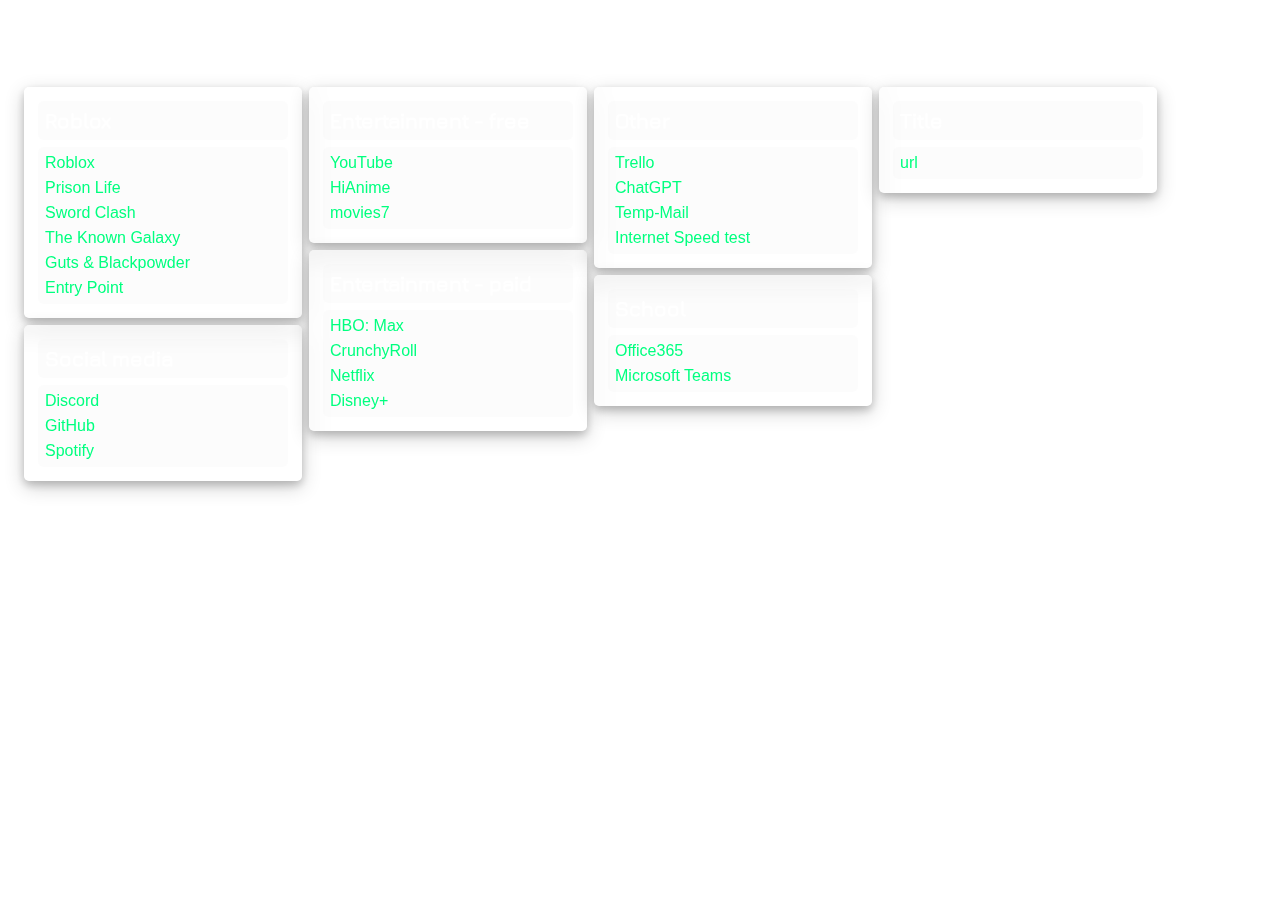
<file: HTML/bookmarks.html>
<!DOCTYPE html>
<html lang="en">
<head>
    <meta charset="UTF-8">
    <meta name="viewport" content="width=device-width, initial-scale=1.0">
    <title>Kliko's Hub v6.0</title>
    <link rel="stylesheet" href="../CSS/bookmarks.css">
    <script src="../JavaScript/bookmarks.js"></script>
</head>
<body>
    <div class="content">
        <div class="page-title">BOOKMARKS</div>
        <div class="bookmarks-area">
            <div class="bookmarks-column">
                <div class="bookmark-container">
                    <div class="bookmark-container-title">Roblox</div>
                    <div class="bookmark-container-content">
                        <a href="https://www.roblox.com" target="_blank" class="bookmark">Roblox</a>
						<a href="https://www.roblox.com/games/155615604" target="_blank" class="bookmark">Prison Life</a>
						<a href="https://www.roblox.com/games/14694295200" target="_blank" class="bookmark">Sword Clash</a>
						<a href="https://roblox.com/games/4967088821" target="_blank" class="bookmark">The Known Galaxy</a>
						<a href="https://www.roblox.com/games/12334109280" target="_blank" class="bookmark">Guts & Blackpowder</a>
						<a href="https://www.roblox.com/games/740581508" target="_blank" class="bookmark">Entry Point</a>
                    </div>
                </div>
                <div class="bookmark-container">
                    <div class="bookmark-container-title">Social media</div>
                    <div class="bookmark-container-content">
                        <a href="https://discord.com/channels/@me" target="_blank" class="bookmark">Discord</a>
						<a href="https://github.com" target="_blank" class="bookmark">GitHub</a>
						<a href="https://open.spotify.com" target="_blank" class="bookmark">Spotify</a>
                    </div>
                </div>
            </div>

            <div class="bookmarks-column">
                <div class="bookmark-container">
                    <div class="bookmark-container-title">Entertainment - free</div>
                    <div class="bookmark-container-content">
                        <a href="https://www.youtube.com" target="_blank" class="bookmark">YouTube</a>
						<a href="https://hianime.to" target="_blank" class="bookmark">HiAnime</a>
						<a href="https://movies7.to" target="_blank" class="bookmark">movies7</a>
                    </div>
                </div>
                <div class="bookmark-container">
                    <div class="bookmark-container-title">Entertainment - paid</div>
                    <div class="bookmark-container-content">
                        <a href="https://play.hbomax.com" target="_blank" class="bookmark">HBO: Max</a>
						<a href="https://www.crunchyroll.com" target="_blank" class="bookmark">CrunchyRoll</a>
						<a href="https://www.netflix.com" target="_blank" class="bookmark">Netflix</a>
						<a href="https://www.disneyplus.com" target="_blank" class="bookmark">Disney+</a>
                    </div>
                </div>
            </div>

            <div class="bookmarks-column">
                <div class="bookmark-container">
                    <div class="bookmark-container-title">Other</div>
                    <div class="bookmark-container-content">
                        <a href="https://trello.com" target="_blank" class="bookmark">Trello</a>
                        <a href="https://www.speedtest.net" target="_blank" class="bookmark">ChatGPT</a>
                        <a href="https://temp-mail.org" target="_blank" class="bookmark">Temp-Mail</a>
                        <a href="https://www.speedtest.net" target="_blank" class="bookmark">Internet Speed test</a>
                    </div>
                </div>
                <div class="bookmark-container">
                    <div class="bookmark-container-title">School</div>
                    <div class="bookmark-container-content">
                        <a href="https://www.microsoft365.com" target="_blank" class="bookmark">Office365</a>
                        <a href="https://teams.microsoft.com/v2" target="_blank" class="bookmark">Microsoft Teams</a>
                    </div>
                </div>
            </div>

            <div class="bookmarks-column">
                <div class="bookmark-container">
                    <div class="bookmark-container-title">Title</div>
                    <div class="bookmark-container-content">
                        <a href="" target="_blank" class="bookmark">url</a>
                    </div>
                </div>
            </div>

        </div>
    </div>
</body>
</html>
</file>
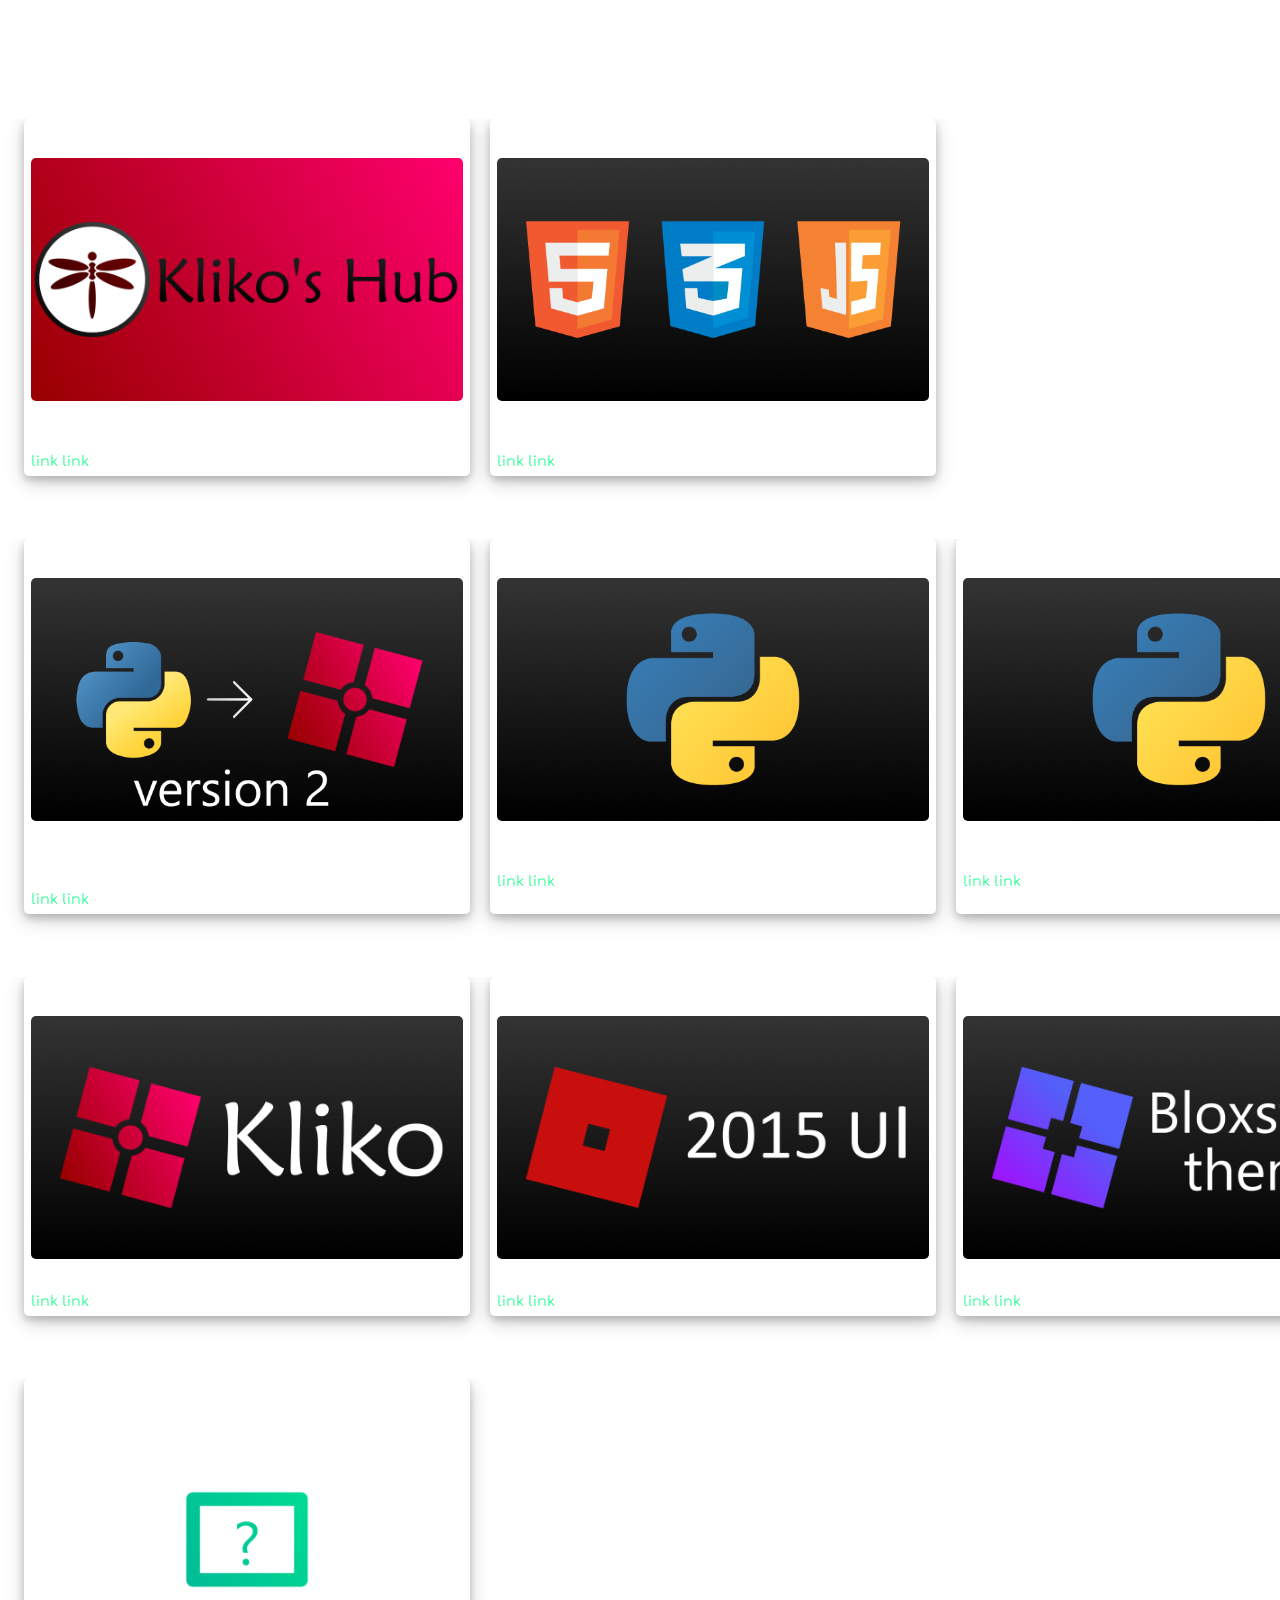
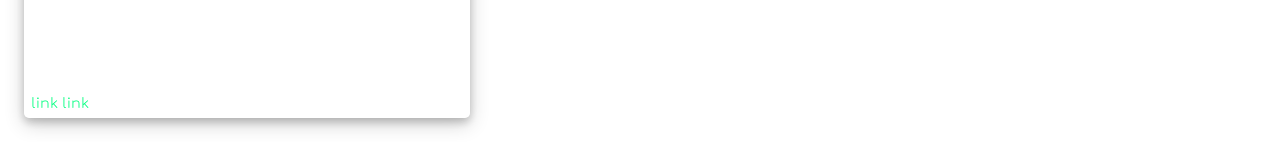
<file: HTML/projects.html>
<!DOCTYPE html>
<html lang="en">
<head>
    <meta charset="UTF-8">
    <meta name="viewport" content="width=device-width, initial-scale=1.0">
    <title>Kliko's Hub v6.0</title>
    <link rel="stylesheet" href="../CSS/projects.css">
    <script src="../JavaScript/projects.js"></script>
</head>
<body>
    <div class="content">
        <div class="page-title">PROJECTS | WIP</div>

        <div class="projects-area">

            <div class="projects-section">
                <div class="section-title">HTML/CSS/JavaScript</div>
                <div class="section-content">

                    <div class="project-container">
                        <div class="project-title">Kliko's Hub v6 | WIP</div>
                        <img id="klikos-hub-v6" class="project-image" src="../Images/projects/placeholder.png">
                        <div class="project-description">The sixth version of my own website and personal portfolio.</div>
                        <div class="project-links">
                            <a href="" target="_blank">link</a>
                            <a href="" target="_blank">link</a>
                        </div>
                    </div>

                    <div class="project-container">
                        <div class="project-title">Kliko's Hub v5 | discontinued</div>
                        <img id="klikos-hub-v5" class="project-image" src="../Images/projects/placeholder.png">
                        <div class="project-description">The fifth version of my own website and personal portfolio.</div>
                        <div class="project-links">
                            <a href="" target="_blank">link</a>
                            <a href="" target="_blank">link</a>
                        </div>
                    </div>

                </div>
            </div>

            <div class="projects-section">
                <div class="section-title">Python</div>
                <div class="section-content">

                    <div class="project-container">
                        <div class="project-title">Roblox modloader v2 | WIP</div>
                        <img id="modloader" class="project-image" src="../Images/projects/placeholder.png">
                        <div class="project-description">
                            The second iteration of my Roblox modloader.
                            This program can be used to easily launch a modded copy of Roblox.
                        </div>
                        <div class="project-links">
                            <a href="" target="_blank">link</a>
                            <a href="" target="_blank">link</a>
                        </div>
                    </div>

                    <div class="project-container">
                        <div class="project-title">Roblox skybox generator</div>
                        <img id="skybox-generator" class="project-image" src="../Images/projects/placeholder.png">
                        <div class="project-description">A python executable program that can generate any solid color skybox for Roblox.</div>
                        <div class="project-links">
                            <a href="" target="_blank">link</a>
                            <a href="" target="_blank">link</a>
                        </div>
                    </div>

                    <div class="project-container">
                        <div class="project-title">Roblox textures generator</div>
                        <img id="textures-generator" class="project-image" src="../Images/projects/placeholder.png">
                        <div class="project-description">A python executable program that can generate any solid color textures for Roblox.</div>
                        <div class="project-links">
                            <a href="" target="_blank">link</a>
                            <a href="" target="_blank">link</a>
                        </div>
                    </div>



                </div>
            </div>

            <div class="projects-section">
                <div class="section-title">Roblox mods</div>
                <div class="section-content">

                    <div class="project-container">
                        <div class="project-title">Kliko's mod</div>
                        <img id="Klikos-mod" class="project-image" src="../Images/projects/placeholder.png">
                        <div class="project-description">DESCRIPTION</div>
                        <div class="project-links">
                            <a href="" target="_blank">link</a>
                            <a href="" target="_blank">link</a>
                        </div>
                    </div>

                    <div class="project-container">
                        <div class="project-title">2015 UI</div>
                        <img id="2015-ui" class="project-image" src="../Images/projects/placeholder.png">
                        <div class="project-description">DESCRIPTION</div>
                        <div class="project-links">
                            <a href="" target="_blank">link</a>
                            <a href="" target="_blank">link</a>
                        </div>
                    </div>

                    <div class="project-container">
                        <div class="project-title">Bloxstrap theme</div>
                        <img id="bloxstrap-theme" class="project-image" src="../Images/projects/placeholder.png">
                        <div class="project-description">DESCRIPTION</div>
                        <div class="project-links">
                            <a href="" target="_blank">link</a>
                            <a href="" target="_blank">link</a>
                        </div>
                    </div>

                    <div class="project-container">
                        <div class="project-title">Synthwave theme | WIP</div>
                        <img id="synthwave-theme" class="project-image" src="../Images/projects/placeholder.png">
                        <div class="project-description">DESCRIPTION</div>
                        <div class="project-links">
                            <a href="" target="_blank">link</a>
                            <a href="" target="_blank">link</a>
                        </div>
                    </div>
                </div>
            </div>

            <div class="projects-section">
                <div class="section-title">TEMPLATE</div>
                <div class="section-content">

                    <div class="project-container">
                        <div class="project-title">TITLE</div>
                        <img id="" class="project-image" src="../Images/projects/placeholder.png">
                        <div class="project-description">DESCRIPTION</div>
                        <div class="project-links">
                            <a href="" target="_blank">link</a>
                            <a href="" target="_blank">link</a>
                        </div>
                    </div>

                </div>
            </div>

        </div>
    </div>
</body>
</html>
</file>
<file: CSS/bookmarks.css>
/* VARIABLES */
:root {
    --margin: 7px;
    --page-title-font-size: 2rem;
    --page-padding: 24px;
    --border-radius: 5px;
    --bookmark-container-backdrop-filter: blur(10px);
    --bookmark-container-background: rgba(255,255,255,0.1);
    --bookmark-container-shadow-effect: 0 4px 8px 0 rgba(0, 0, 0, 0.2), 0 6px 20px 0 rgba(0, 0, 0, 0.19);
    --bookmark-container-content-background: rgba(0,0,0,0.01);

	--bookmark-color: #00ff7f;
	--bookmark-color-hover: #009999;
	--bookmark-color-active: #ff0080;
}

/* FONTS */
@font-face {
	font-family: 'Maiandra GD';
	src: url(../Fonts/Maiandra-GD-Regular.ttf);
}
@font-face {
	font-family: 'Jura';
	src: url(../Fonts/Jura-Regular.ttf);
}



/* MAIN */
body{
    margin: 0;
    color: #000;
    overflow-x: hidden;
    overflow-y: scroll;
	-ms-overflow-style: none; /*hide scrollbar for IE, and Edge*/
	scrollbar-width: none; /*hide scrollbar for Firefox*/
    user-select: none;
}
::-webkit-scrollbar {
    display: none; /*hide scrollbar*/
}
body.dark {
    color: #fff;
}

.content {
    position: absolute;
    padding: var(--page-padding);
    font-family: 'Jura';
}
.page-title {
    font-family: 'Maiandra GD';
    font-size: var(--page-title-font-size);
    font-weight: bold;
}

.bookmarks-area {
    padding: var(--page-padding);
    margin-left: calc(-1 * var(--page-padding));
    position: absolute;
    width: calc(100vw - 2*var(--page-padding));
    height: calc(100vh - 3*var(--page-padding) - var(--page-title-font-size) - var(--margin));
    display: flex;
    flex-direction: row;
    gap: var(--margin);
    border-bottom-left-radius: var(--border-radius);
    border-bottom-right-radius: var(--border-radius);
}
.bookmarks-column {
    display: flex;
    flex-direction: column;
    gap: var(--margin);
}
.bookmark-container {
    min-width: 250px;
    background: var(--bookmark-container-background);
    border-radius: var(--border-radius);
    display: flex;
    flex-direction: column;
    gap: var(--margin);
    padding: calc(2*var(--margin));
    backdrop-filter: var(--bookmark-container-backdrop-filter); /* blur effect */
    box-shadow: var(--bookmark-container-shadow-effect);
}
.bookmark-container-title {
    font-size: 1.3rem;
    font-weight: 600;
    background: var(--bookmark-container-content-background);
    backdrop-filter: var(--bookmark-container-backdrop-filter); /* blur effect */
    border-radius: var(--border-radius);
    padding: var(--margin);
}
.bookmark-container-content {
    /* background: #0ff; */
    display: flex;
    flex-direction: column;
    gap: var(--margin);
    background: var(--bookmark-container-content-background);
    backdrop-filter: var(--bookmark-container-backdrop-filter); /* blur effect */
    border-radius: var(--border-radius);
    padding: var(--margin);
}
.bookmark {
    color: var(--bookmark-color);
    font-family: sans-serif;
    text-decoration: none;
    cursor: pointer;
}
.bookmark:hover {
    color: var(--bookmark-color-hover);
}
.bookmark:active {
    color: var(--bookmark-color-active);
}
</file>
<file: CSS/projects.css>
/* VARIABLES */
:root {
    --margin: 7px;
    --page-title-font-size: 2rem;
    --page-padding: 24px;
    --border-radius: 5px;

    --project-container-backdrop-filter: blur(10px);
    --project-container-background: rgba(255,255,255,0.1);
    --project-container-shadow-effect: 0 4px 8px 0 rgba(0, 0, 0, 0.2), 0 6px 20px 0 rgba(0, 0, 0, 0.19);
    --project-container-content-background: rgba(0,0,0,0.01);
    --project-container-width: 432px;

    --project-spacing: 20px;

    --project-link-color: #00ff7f;
	--project-link-color-hover: #009999;
	--project-link-color-active: #ff0080;
}

/* FONTS */
@font-face {
	font-family: 'Maiandra GD';
	src: url(../Fonts/Maiandra-GD-Regular.ttf);
}
@font-face {
	font-family: 'Jura';
	src: url(../Fonts/Jura-Regular.ttf);
}



/* MAIN */
body{
    margin: 0;
    color: #000;
    overflow-x: hidden;
    overflow-y: scroll;
	-ms-overflow-style: none; /*hide scrollbar for IE, and Edge*/
	scrollbar-width: none; /*hide scrollbar for Firefox*/
    user-select: none;
}
::-webkit-scrollbar {
    display: none; /*hide scrollbar*/
}
body.dark {
    color: #fff;
}

.content {
    position: absolute;
    padding: var(--page-padding);
    font-family: 'Jura';
}
.page-title {
    font-family: 'Maiandra GD';
    font-size: var(--page-title-font-size);
    font-weight: bold;
    user-select: none;
}



.projects-area {
    position: absolute;
    padding: var(--page-padding);
    margin-left: calc(-1*var(--page-padding));
    width: calc(100vw - 2*var(--page-padding));
    height: calc(100vh - 3*var(--page-padding) - var(--page-title-font-size) - var(--margin));
    display: flex;
    flex-direction: column;
    gap: var(--margin);
    border-bottom-left-radius: var(--border-radius);
    border-bottom-right-radius: var(--border-radius);
}

.projects-section {
    /* background: #f00; */
    position: relative;
    left: calc(-1*var(--page-padding));
    width: calc(100vw);
}

.section-title {
    padding-left: var(--page-padding);
    font-size: 1.3rem;
    font-weight: 600;
    margin-bottom: var(--margin);
    user-select: none;
}

.section-content {
    padding-left: var(--page-padding);
    padding-bottom: var(--page-padding);
    display: flex;
    flex-direction: row;
    overflow-x: scroll;
    gap: var(--project-spacing);
    padding-right: var(--page-padding);
}

.project-container {
    background: var(--project-container-background);
    border-radius: var(--border-radius);
    padding: var(--margin);
    display: flex;
    flex-direction: column;
    gap: var(--margin);
	min-width: var(--project-container-width);
    max-width: var(--project-container-width);
    backdrop-filter: var(--project-container-backdrop-filter); /* blur effect */
    box-shadow: var(--project-container-shadow-effect);
}

.project-title {
    font-size: 1.3rem;
}

.project-image {
    width: 100%;
    border-radius: var(--border-radius);
}

.project-description {
    text-wrap: wrap;
	overflow-wrap: break-word;
}

.project-links a {
    text-decoration: none;
    color: var(--project-link-color);
}
.project-links a:hover {
    color: var(--project-link-color-hover);
}
.project-links a:active {
    color: var(--project-link-color-active);
}
</file>
